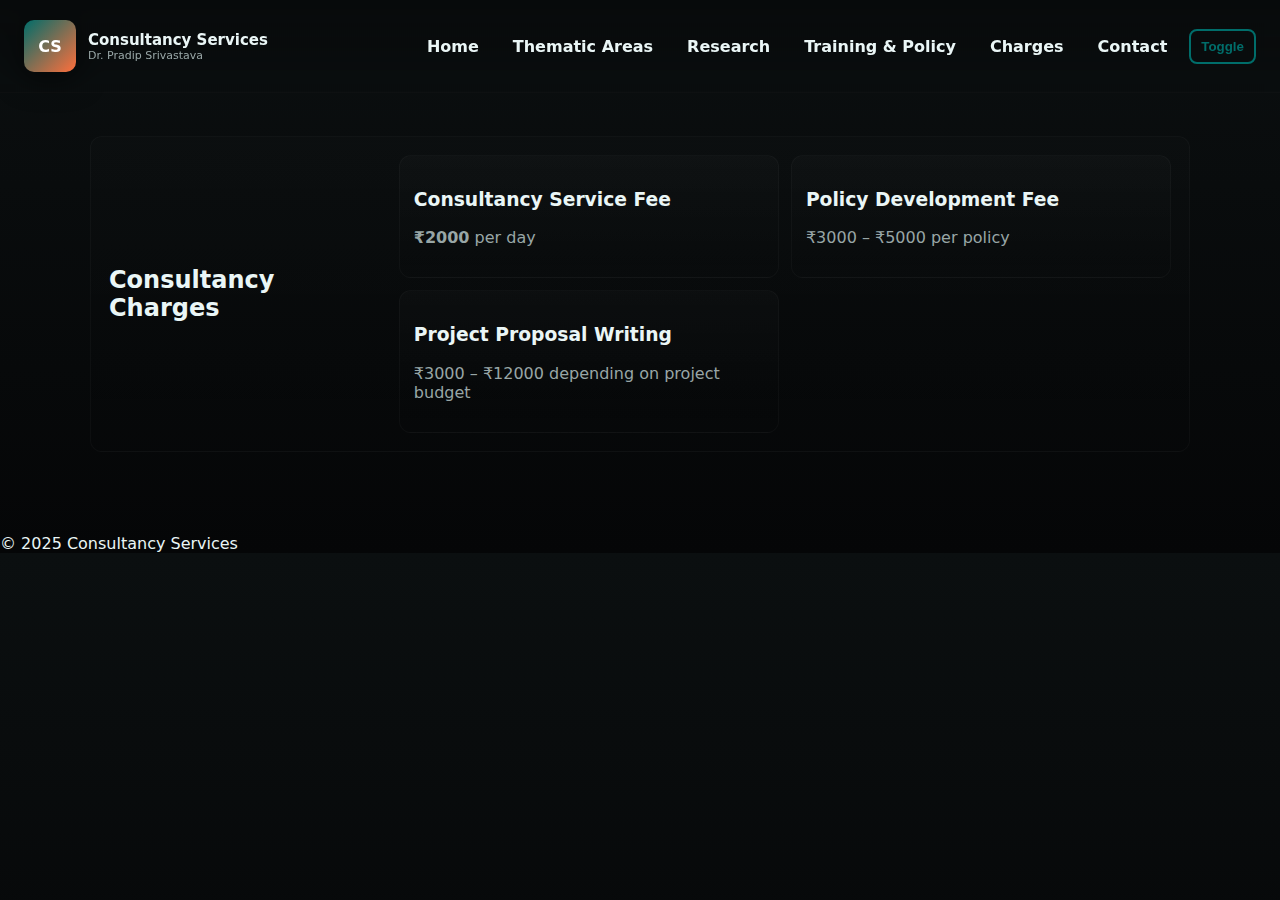
<file: charges.html>
<!doctype html><html lang='en'><head><meta charset='utf-8'><meta name='viewport' content='width=device-width,initial-scale=1'><title>Charges</title><link rel='stylesheet' href='style.css'></head><body>
<a class="skip-link" href="#main">Skip to content</a>
<header class="header" role="banner" aria-label="Top navigation">
  <div class="brand">
    <div class="logo" aria-hidden="true">CS</div>
    <div><h1 style="font-size:15px;margin:0">Consultancy Services</h1><div style="font-size:11px;color:var(--muted-light)">Dr. Pradip Srivastava</div></div>
  </div>
  <nav style="display:flex;align-items:center;gap:12px" role="navigation" aria-label="Main">
    <div class="navlinks" role="menubar">
      <a class="nav-link" href="index.html">Home</a>
      <a class="nav-link" href="thematic-areas.html">Thematic Areas</a>
      <a class="nav-link" href="research.html">Research</a>
      <a class="nav-link" href="training-policy.html">Training & Policy</a>
      <a class="nav-link" href="charges.html">Charges</a>
      <a class="nav-link" href="contact.html">Contact</a>
    </div>
    <button id="theme-btn" aria-pressed="false" aria-label="Toggle color theme" style="background:none;border:2px solid var(--primary);color:var(--primary);padding:8px 10px;border-radius:8px;font-weight:700">Toggle</button>
    <button id="hamb" class="hamburger" aria-label="Open menu">☰</button>
  </nav>
</header>
<div id="mobile-menu" class="mobile-menu" style="display:none;flex-direction:column" aria-hidden="true">
  <a href="index.html">Home</a>
  <a href="thematic-areas.html">Thematic Areas</a>
  <a href="research.html">Research</a>
  <a href="training-policy.html">Training & Policy</a>
  <a href="charges.html">Charges</a>
  <a href="contact.html">Contact</a>
</div>
<main id='main' class='container' role='main'><section class='section'><h2>Consultancy Charges</h2><div style='display:grid;grid-template-columns:1fr 1fr;gap:12px'><div class='card'><h3>Consultancy Service Fee</h3><p style='color:var(--muted-light)'><strong>₹2000</strong> per day</p></div><div class='card'><h3>Policy Development Fee</h3><p style='color:var(--muted-light)'>₹3000 – ₹5000 per policy</p></div><div class='card'><h3>Project Proposal Writing</h3><p style='color:var(--muted-light)'>₹3000 – ₹12000 depending on project budget</p></div></div></section></main><footer class='footer'>© 2025 Consultancy Services</footer><script src='main.js'></script></body></html>
</file>
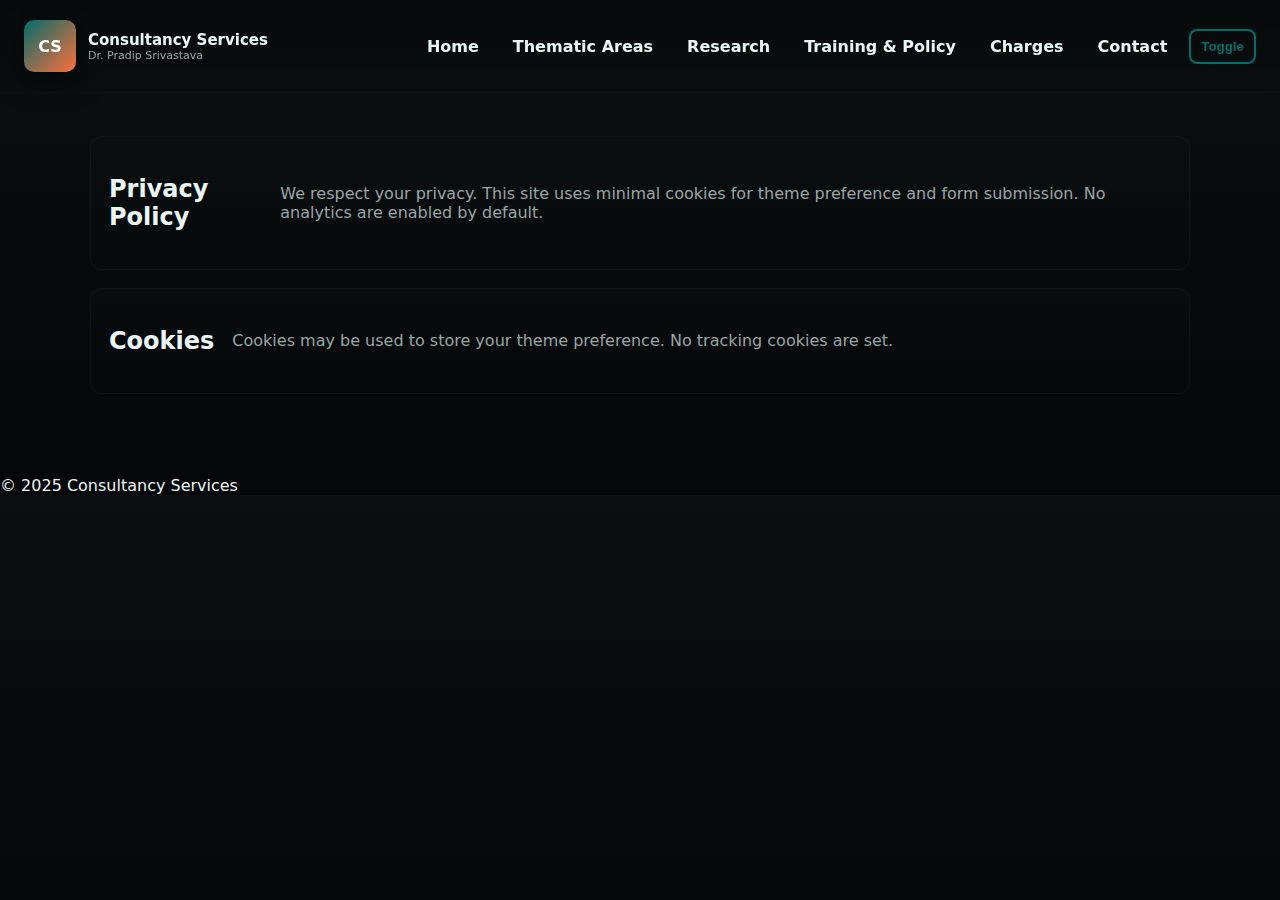
<file: privacy.html>
<!doctype html><html lang="en"><head><meta charset="utf-8"><meta name="viewport" content="width=device-width,initial-scale=1"><title>Privacy & Cookie Policy</title><link rel="stylesheet" href="style.css"></head><body>
<a class="skip-link" href="#main">Skip to content</a>
<header class="header" role="banner" aria-label="Top navigation">
  <div class="brand">
    <div class="logo" aria-hidden="true">CS</div>
    <div><h1 style="font-size:15px;margin:0">Consultancy Services</h1><div style="font-size:11px;color:var(--muted-light)">Dr. Pradip Srivastava</div></div>
  </div>
  <nav style="display:flex;align-items:center;gap:12px" role="navigation" aria-label="Main">
    <div class="navlinks" role="menubar">
      <a class="nav-link" href="index.html">Home</a>
      <a class="nav-link" href="thematic-areas.html">Thematic Areas</a>
      <a class="nav-link" href="research.html">Research</a>
      <a class="nav-link" href="training-policy.html">Training & Policy</a>
      <a class="nav-link" href="charges.html">Charges</a>
      <a class="nav-link" href="contact.html">Contact</a>
    </div>
    <button id="theme-btn" aria-pressed="false" aria-label="Toggle color theme" style="background:none;border:2px solid var(--primary);color:var(--primary);padding:8px 10px;border-radius:8px;font-weight:700">Toggle</button>
    <button id="hamb" class="hamburger" aria-label="Open menu">☰</button>
  </nav>
</header>
<div id="mobile-menu" class="mobile-menu" style="display:none;flex-direction:column" aria-hidden="true">
  <a href="index.html">Home</a>
  <a href="thematic-areas.html">Thematic Areas</a>
  <a href="research.html">Research</a>
  <a href="training-policy.html">Training & Policy</a>
  <a href="charges.html">Charges</a>
  <a href="contact.html">Contact</a>
</div>
<main id="main" class="container" role="main"><section class="section"><h2>Privacy Policy</h2><p style="color:var(--muted-light)">We respect your privacy. This site uses minimal cookies for theme preference and form submission. No analytics are enabled by default.</p></section><section class="section"><h2>Cookies</h2><p style="color:var(--muted-light)">Cookies may be used to store your theme preference. No tracking cookies are set.</p></section></main><footer class="footer">© 2025 Consultancy Services</footer><script src="main.js"></script></body></html>
</file>
<file: style.css>
:root{
  --bg-dark:#0b0f10;
  --bg-light:#f6f8fa;
  --card-dark:#0f1416;
  --text-light:#eaf6f6;
  --muted-light:#98a6a6;
  --primary:#006d6a; /* deep teal */
  --accent:#ff6f3c;  /* warm coral */
  --glass: rgba(255,255,255,0.04);
}
body.light{
  --bg:var(--bg-light);
  --card:#ffffff;
  --text:#072022;
  --muted:#6b7576;
  --primary:#005f99;
  --accent:#ff7043;
  --glass: rgba(0,0,0,0.04);
}
body{background:linear-gradient(180deg,var(--bg-dark),#050607); color:var(--text-light); font-family:Inter, system-ui, -apple-system, "Segoe UI", Roboto, "Helvetica Neue", Arial; margin:0; padding-top:72px; transition:all .35s ease}
.skip-link{position:absolute;left:-999px}.skip-link:focus{position:static;left:auto;background:var(--card-dark);padding:8px;border-radius:6px}
.header{position:fixed;top:0;left:0;right:0;height:72px;display:flex;align-items:center;justify-content:space-between;padding:10px 24px;background:linear-gradient(180deg,rgba(0,0,0,0.3),transparent);backdrop-filter:blur(6px);z-index:1200;border-bottom:1px solid rgba(255,255,255,0.03)}
.brand{display:flex;gap:12px;align-items:center}
.logo{width:52px;height:52px;border-radius:10px;background:linear-gradient(135deg,var(--primary),var(--accent));display:flex;align-items:center;justify-content:center;font-weight:800;color:#fff;box-shadow:0 8px 28px rgba(0,0,0,0.5)}
.brand h1{font-size:16px;margin:0}
.navlinks{display:flex;gap:14px;align-items:center}
.navlinks a{color:var(--text-light);text-decoration:none;padding:8px 10px;border-radius:8px;font-weight:600}
.navlinks a:hover,.navlinks a.active{color:var(--accent);background:var(--glass)}
.hamburger{display:none;background:none;border:0;color:var(--text-light);font-size:22px}
@media(max-width:900px){.navlinks{display:none}.hamburger{display:block} .mobile-menu{position:fixed;top:72px;right:12px;width:280px;background:var(--card-dark);padding:14px;border-radius:12px;box-shadow:0 12px 40px rgba(0,0,0,0.6);display:none;flex-direction:column;gap:8px} .mobile-menu a{color:var(--text-light);padding:8px 6px;border-radius:8px;text-decoration:none} }

.container{max-width:1100px;margin:40px auto;padding:24px}
.hero{display:grid;grid-template-columns:1fr 420px;gap:24px;align-items:center;margin-bottom:22px}
.hero .left{padding:18px}
.hero h2{font-size:32px;color:var(--primary);margin:0 0 12px}
.hero p{color:var(--muted-light);margin:0 0 18px}
.cta{display:inline-block;background:linear-gradient(90deg,var(--accent),#ff8b66);color:#fff;padding:12px 18px;border-radius:10px;text-decoration:none;font-weight:700;box-shadow:0 10px 30px rgba(0,0,0,0.35)}
.hero .right{border-radius:12px;overflow:hidden;box-shadow:0 10px 30px rgba(2,6,8,0.6)}

.card-grid{display:grid;grid-template-columns:repeat(3,1fr);gap:18px;margin-top:18px}
@media(max-width:900px){.hero{grid-template-columns:1fr;}.card-grid{grid-template-columns:1fr}}

.card{background:linear-gradient(180deg,rgba(255,255,255,0.02),transparent);padding:14px;border-radius:12px;border:1px solid rgba(255,255,255,0.03);transition:transform .35s ease,box-shadow .35s ease}
.card:hover{transform:translateY(-6px);box-shadow:0 18px 40px rgba(0,0,0,0.6)}
.card img{width:100%;height:160px;object-fit:cover;border-radius:8px}

/* sections & split */
.section{display:flex;gap:18px;align-items:center;padding:18px;margin-bottom:18px;background:linear-gradient(180deg,rgba(255,255,255,0.01),transparent);border-radius:12px;border:1px solid rgba(255,255,255,0.03);opacity:0;transform:translateY(18px)}
.section.visible{opacity:1;transform:none;transition:all .7s cubic-bezier(.2,.9,.2,1)}
.section .img{flex:0 0 360px;border-radius:10px;overflow:hidden;box-shadow:0 10px 30px rgba(0,0,0,0.45)}
.section .content{flex:1}
.section.reverse{flex-direction:row-reverse}

/* counters */
.counters{display:flex;gap:18px;align-items:center}
.counter{background:linear-gradient(180deg,rgba(255,255,255,0.02),transparent);padding:14px;border-radius:10px;text-align:center;flex:1}
.counter h3{font-size:26px;margin:6px 0;color:var(--accent)}

/* testimonials carousel */
.testimonials{position:relative;overflow:hidden;border-radius:12px;padding:18px;background:linear-gradient(180deg,rgba(255,255,255,0.02),transparent);border:1px solid rgba(255,255,255,0.03)}
.testimonials .track{display:flex;gap:14px;transition:transform .6s cubic-bezier(.2,.9,.2,1)}
.testimonial{min-width:320px;flex:0 0 320px;background:var(--card-dark);padding:12px;border-radius:8px}
.testimonial p{color:var(--muted-light);margin:0}

/* contact form */
.contact-bg{border-radius:12px;overflow:hidden;display:flex;align-items:center;gap:18px;padding:18px;background:linear-gradient(90deg,rgba(0,0,0,0.2),transparent)}
.contact-bg .form{flex:1}
input,textarea{width:100%;padding:10px;border-radius:8px;border:1px solid rgba(255,255,255,0.04);background:transparent;color:var(--text-light);margin-bottom:8px}
button.primary{background:linear-gradient(90deg,var(--primary),var(--accent));color:#fff;padding:10px 14px;border-radius:10px;border:0;font-weight:700;cursor:pointer}

/* small screens adjustments */
@media(max-width:600px){.card img{height:180px}.section{flex-direction:column}.section .img{width:100%}.hero{grid-template-columns:1fr}}
a:focus,input:focus,button:focus,textarea:focus{outline:3px solid rgba(255,255,255,0.06);outline-offset:2px}
</file>
